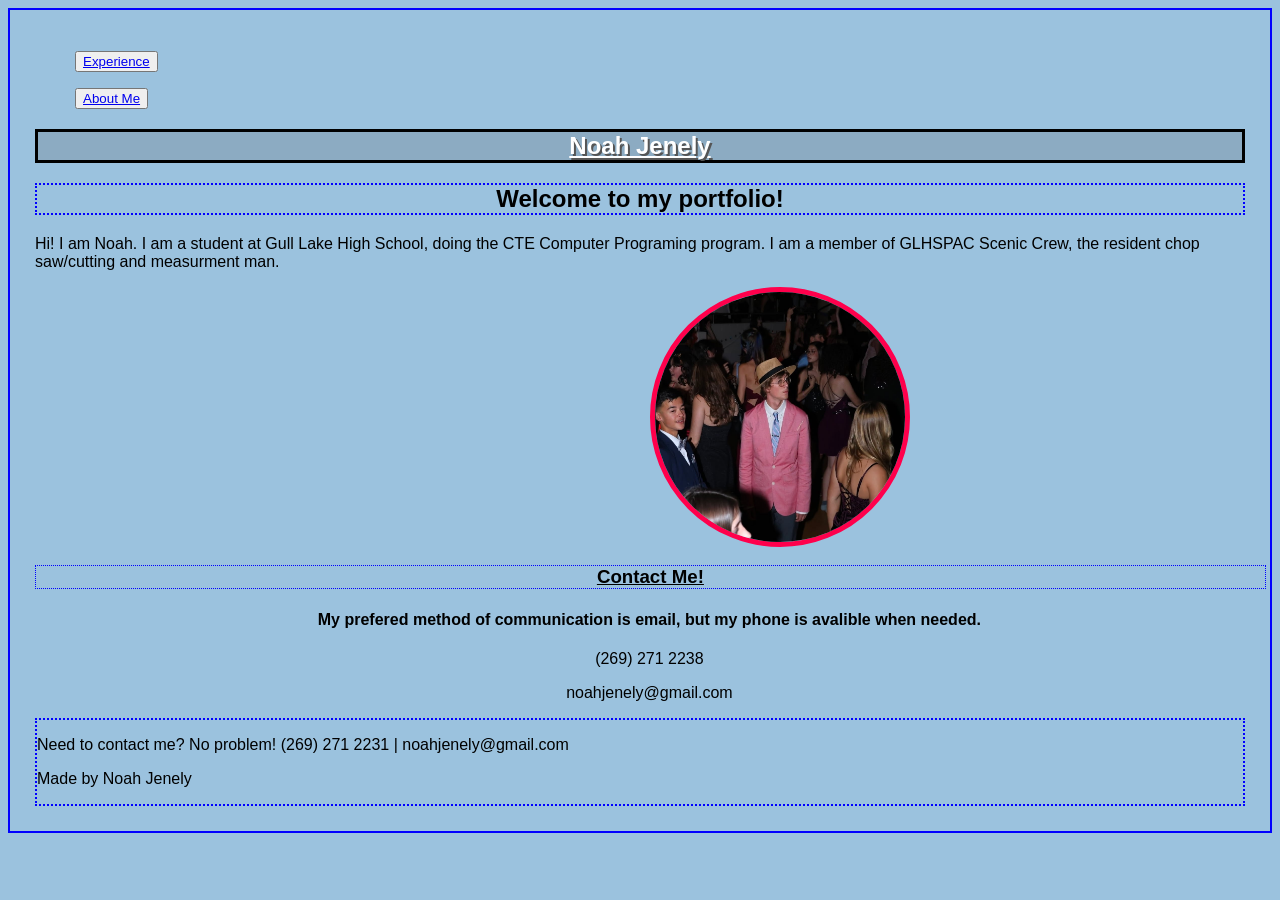
<file: index.html>
<!DOCTYPE html>
<html>
<head>
  <meta name="viewport" content="width=device-width,initial-scale=1" >
  <link href="./recources/style.css" rel="stylesheet">
  
</head>
<section id="body">
  <nav> 
 <ul>
    <button><a href="./resume.html">Experience</a></button>
</ul>
</nav>
<nav> 
 <ul>
    <button><a href="./about.html">About Me</a></button>
</ul>
</nav>
<header>
  <h1 id="header"> Noah Jenely </h1>
</header>

<body>

<h2 id="welcome"> Welcome to my portfolio! </h2>


<p id="bam">Hi! I am Noah. I am a student at Gull Lake High School, doing the CTE Computer Programing program. I am a member of GLHSPAC Scenic Crew, the resident chop saw/cutting and measurment man.</p>

<img id="H-I" src="./recources/Images/Code Images/Cropped dance image.jpeg">




<h3 id="contact"> Contact Me! </h3>

<h4 id="prefered"> My prefered method of communication is email, but my phone is avalible when needed. </h4>

<p id="phone"> (269) 271 2238 </p>

<p id="email"> noahjenely@gmail.com </p>

</body>
</section>
<footer id="footer">
  <p id="mini-cf"> Need to contact me? No problem! (269) 271 2231 | noahjenely@gmail.com </p>
  <p id="credits"> Made by Noah Jenely </p>
</footer>
</html>
</file>
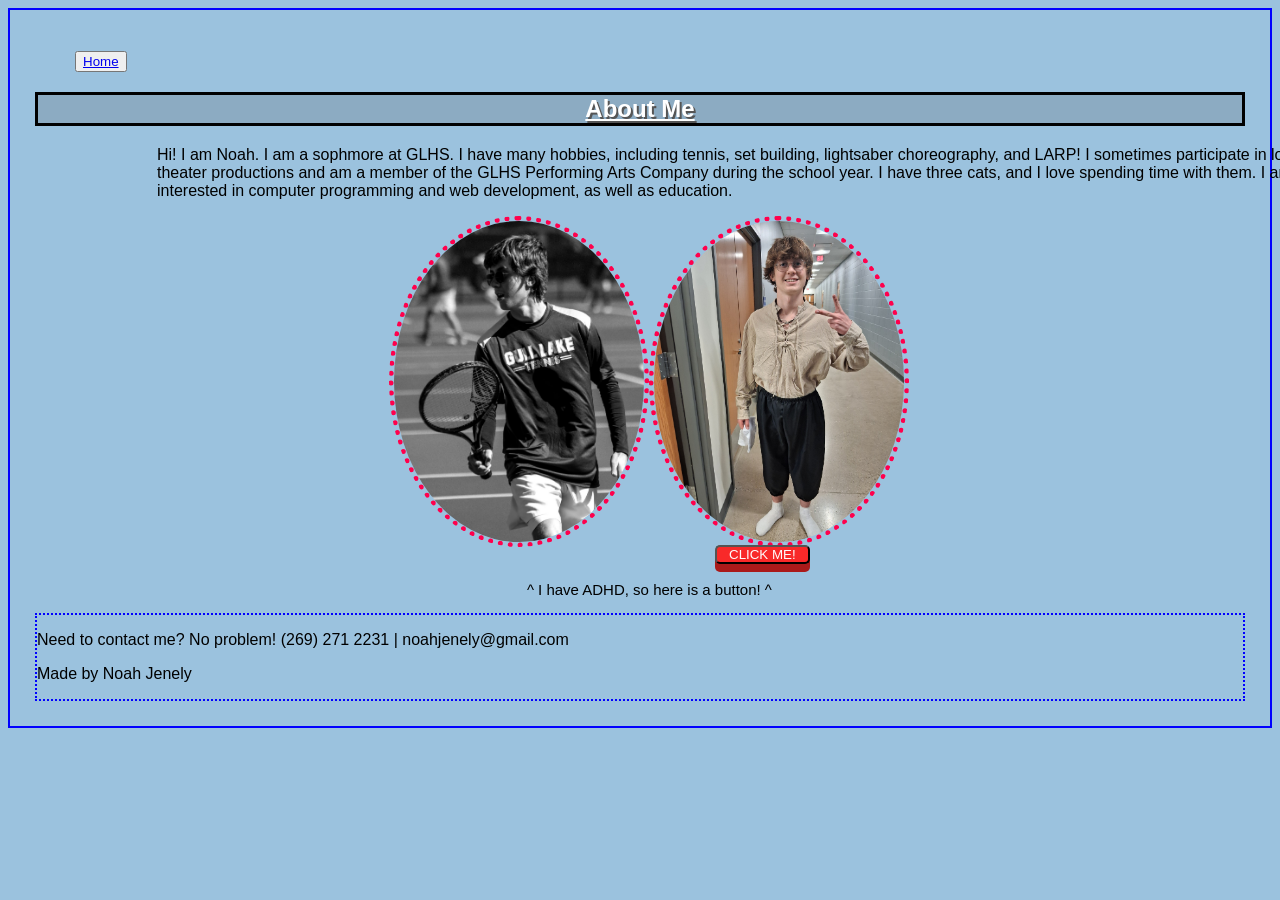
<file: about.html>
<!DOCTYPE html>
<html>
<head>
   <link href="./recources/style.css" rel="stylesheet">

</head>
<section id="body">
  <nav> 
 <ul>
    <button><a href="./index.html">Home</a></button>
</ul>
</nav>
<header> 
  <h1 id="header"> About Me </h1>
</header>

<body>





<p id="hobby-about">Hi! I am Noah. I am a sophmore at GLHS. I have many hobbies, including tennis, set building, lightsaber choreography, and LARP!
   I sometimes participate in local theater productions and am a member of the GLHS Performing Arts Company during the school year. 
   I have three cats, and I love spending time with them. I am interested in computer programming and web development, as well as education. 
 </p>




<section id="hobby-images">
<!-- replace with a good image of me -->
    <img id="hobby-image4" src="./recources/Images/Code Images/Tennis Pic.jpeg">

<!-- replace with a professional image of me doing a hobby -->
    <img id="hobby-image2" src="./recources/Images/Code Images/Set Costume Img.jpg">
</section>

<button class="button-3d">
  CLICK ME!
</button>
<p id="adhd-note">^ I have ADHD, so here is a button! ^</p>

</body>
<footer id="footer">
  <p id="mini-cf"> Need to contact me? No problem! (269) 271 2231 | noahjenely@gmail.com </p>
  <p id="credits"> Made by Noah Jenely </p>
</footer>
</html>
</file>
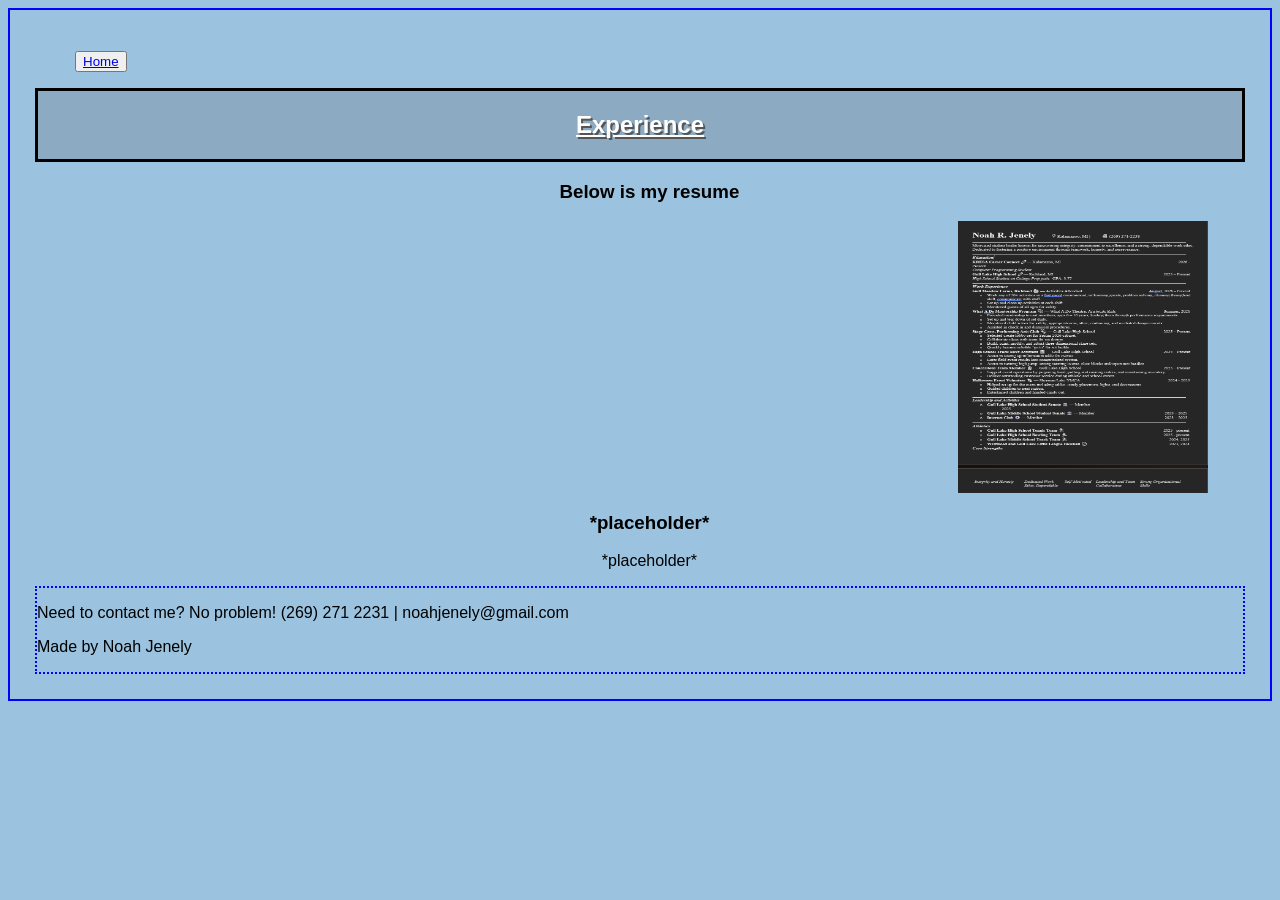
<file: resume.html>
<!DOCTYPE html>
<html>
<head>
<link href="./recources/style.css" rel="stylesheet">

</head>
<section id="body">
<nav> 
 <ul>
    <button><a href="./index.html">Home</a></button>
</ul>
</nav>
<header id="header">
  <h1> Experience </h1>
</header>

<body>
<h3 id="A-B-title"> Below is my resume </h3> <!-- Add more to this later --> 
<section id="resume-image">
<!-- Replace the resume image with a better one -->
<img src="./recources/Images/Code Images/Code Images/Screenshot 2026-10-15 121055.png" id="resume-image">
</section>

<h3 id="JAT">*placeholder*</h3>

<p id="job-about"> *placeholder* </p>



</body>
</section>
<footer>
  <section id="footer">
  <p id="mini-cf"> Need to contact me? No problem! (269) 271 2231 | noahjenely@gmail.com </p>
  <p id="credits"> Made by Noah Jenely </p>
  </section>
</footer>
</html>
</file>
<file: recources/style.css>
/* buttons */
a:hover {
  color: red;
  font-style: italic;
  font-weight: bold;
}

/* Home */
#header {
  display: flex;
  justify-content: center;
  background-color: rgb(140, 171, 194);
  color: white;
  border: 3px solid black;
  text-decoration: underline;
  text-shadow: 2px 2px #555555;
}

#welcome {
  display: flex;
  justify-content: center;
  border: 2px dotted blue;
}

#bam {
  display: flex;
  justify-content: center;
  width: 96vw;
}

#H-I {
  display: flex;
  justify-content: center;
  margin-left : 615px;
  width: 250px;
  aspect-ratio: 1/1;
  border-radius: 50%;
  border: 5px solid rgb(255, 0, 76);
}

#contact {
  display: flex;
  justify-content: center;
  width: 96vw;
  text-decoration: underline;
  border: 1px dotted blue;
}

#prefered {
  display: flex;
  justify-content: center;
  width: 96vw;
}

#phone {
  display: flex;
  justify-content: center;
  width: 96vw;
}

#email {
  display: flex;
  justify-content: center;
  width: 96vw;
}

/* Experience page */

#experience {
  display: flex;
  justify-content: center;
  width: 96vw;
  text-decoration: underline;
}

#A-B-title {
  display: flex;
  justify-content: center;
  width: 96vw;
}

#resume-image {
  display: flex;
  justify-content: center;
  margin-left : 615px;
  width: 250px;
  aspect-ratio: 5.75/6.25;

}

#JAT {
  display: flex;
  justify-content: center;
  width: 96vw;
}

#job-about {
  display: flex;
  justify-content: center;
  width: 96vw;
}

/* About Me page */
 
#about-me {
  display: flex;
  justify-content: center;
  width: 96vw;
}

#hobby-about {
  display: flex;
  justify-content: center;
  width: 96vw;
  max-width: 1200px;
  margin-left: 122px;
}


#hobby-images {
  display: flex;
  justify-content: center;
  width: 96vw;
}

#hobby-image4 {
  display: flex;
  justify-content: center;
  width: 250px;
  aspect-ratio: 7/9;
  border-radius: 50%;
  border: 5px dotted rgb(255, 0, 76);
}

#hobby-image2 {
  display: flex;
  justify-content: center;
  width: 250px;
  aspect-ratio: 7/9;
  border-radius: 50%;
  border: 5px dotted rgb(255, 0, 76);
}

#adhd-note {
  display: flex;
  justify-content: center;
  width: 96vw;
  font-size: 15px;
  color: rgb(0, 0, 0);
}
 
.button-3d {
  font: 13px 500 Arial, sans-serif;
  color: rgb(255, 250, 250);
  background-color: rgb(248, 41, 41);
  
  border-radius: 5px;
  outline: none;
  padding: 0px 12px;
    
  cursor: pointer;
  box-shadow: 0px 8px 0px 0px rgb(170, 26, 26);
  transition: all 0.2s ease-out;
  transform: translateY(-2px) translatex(0px);
  display: flex;
  margin-left: 680px;
}

.button-3d:hover {
  font-size: 15px;
  color: #ffffff;
  border: 0px solid rgb(100, 25, 25);
  box-shadow: 0px 10px 0px 0px rgb(80, 12, 12);
  padding: 0px 2px;
      background-color: rgb(134, 32, 32);

}

.button-3d:active {
  font-size: 16px;
  color: rgb(255, 255, 255);
  border: 0px solid rgb(4, 9, 5);
  box-shadow: 0px 0px 0px 0px rgb(1, 1, 1);
  padding: 0px 10px;
      background-color: rgb(50, 14, 14);

  transform: translateY(1px) translateX(0px);
}

/* Footer  FIX LATER */

#footer {
  background-color: rgb(155, 194, 222);
  border: 2px dotted blue;
}

body {
  background: rgb(155, 194, 222);
  color: #000;
  padding: 25px;
  font-family: sans-serif;
  border: 2px solid blue;
}
</file>
